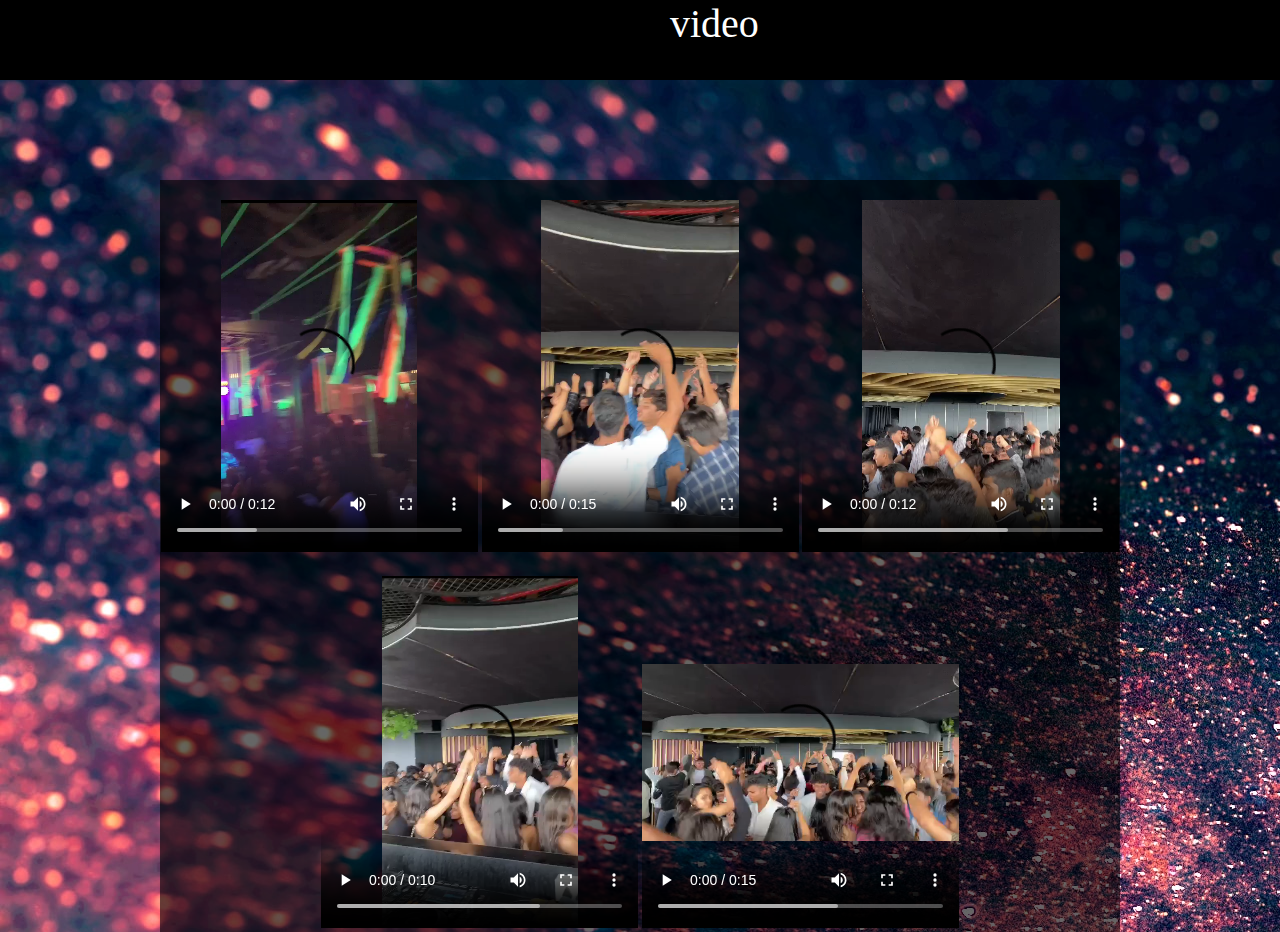
<file: index6.html>
<!DOCTYPE html>
<html lang="en">
<head>
    <meta charset="UTF-8">
    <meta name="viewport" content="width=device-width, initial-scale=1.0">
    <title>video</title>
    <link rel="icon" href="./asseet22/zelanntrix.logo.jpg">
    <link rel="stylesheet" href="https://cdnjs.cloudflare.com/ajax/libs/font-awesome/6.4.2/css/all.min.css" integrity="sha512-z3gLpd7yknf1YoNbCzqRKc4qyor8gaKU1qmn+CShxbuBusANI9QpRohGBreCFkKxLhei6S9CQXFEbbKuqLg0DA==" crossorigin="anonymous" referrerpolicy="no-referrer" />
    <style>
        * {
            padding: 0;
            margin: 0;
           
        }
        body {
           background-image: url("./asseet22/billy-huynh-W8KTS-mhFUE-unsplash.jpg");
           
        }
        .nav {
            
            height: 80px;
            width: 100%;
            background-color: black;
            
        }
        .nav a i {
            margin-top: 20px;
            margin-left: 30px;
            font-size: 35px;  
            color: white;
        }
        .nav a i:hover {
            transition: all 0.6s;
            color: red;
        }
        .nav .navbar {
            color: white;
            font-size: 40px;
            margin-left: 40rem;
        }
        @media (max-width:960px){
            .nav .navbar {
                margin-left: 30rem;
            }
        }
        @media (max-width:700px){
            .nav .navbar {
                margin-left: 10rem;
            }
        }

        .main {
            width: 75%;
            height: 100%;
            margin: 0 auto;
            margin-top: 100px;
            position: relative;
            overflow: hidden;
            background-color: rgba(0,0,0,0.6);
            display: flex;
            justify-content: center;
           }
          
        .main .main-content video {
            width: 33%;
            height: 22rem;
            margin-top: 20px;
             
        } @media (max-width:500px) {
            .main  {
                margin-top: 50px;
            }
        }
        @media (max-width:600px) {
            .main .main-content video {
              width: 100%;
             display: grid;
            }
        }
    </style>
</head>
<body>
    <div class="nav">
        <a><i class="fa-solid fa-chevron-left"></i></a>
        <a class="navbar"> video</a>
    </div>
    
    <div class="main">
        <div class="main-content" style="text-align:center">
            <video controls src="./asseet22/vidd1.mp4"></video>
            <video controls src="./asseet22/1.mp4"></video>
            <video controls src="./asseet22/2.mp4"></video>
            <video controls src="./asseet22/3.mp4"></video>
            <video controls src="./asseet22/4.mp4"></video>
            
            
        </div>
        
    </div>
      
    
    <script>
        let btn = document.querySelector("a");
        btn.addEventListener("click", () => {
            window.history.back(); 
        });


        
        
    </script>
</body>
</html>
</file>
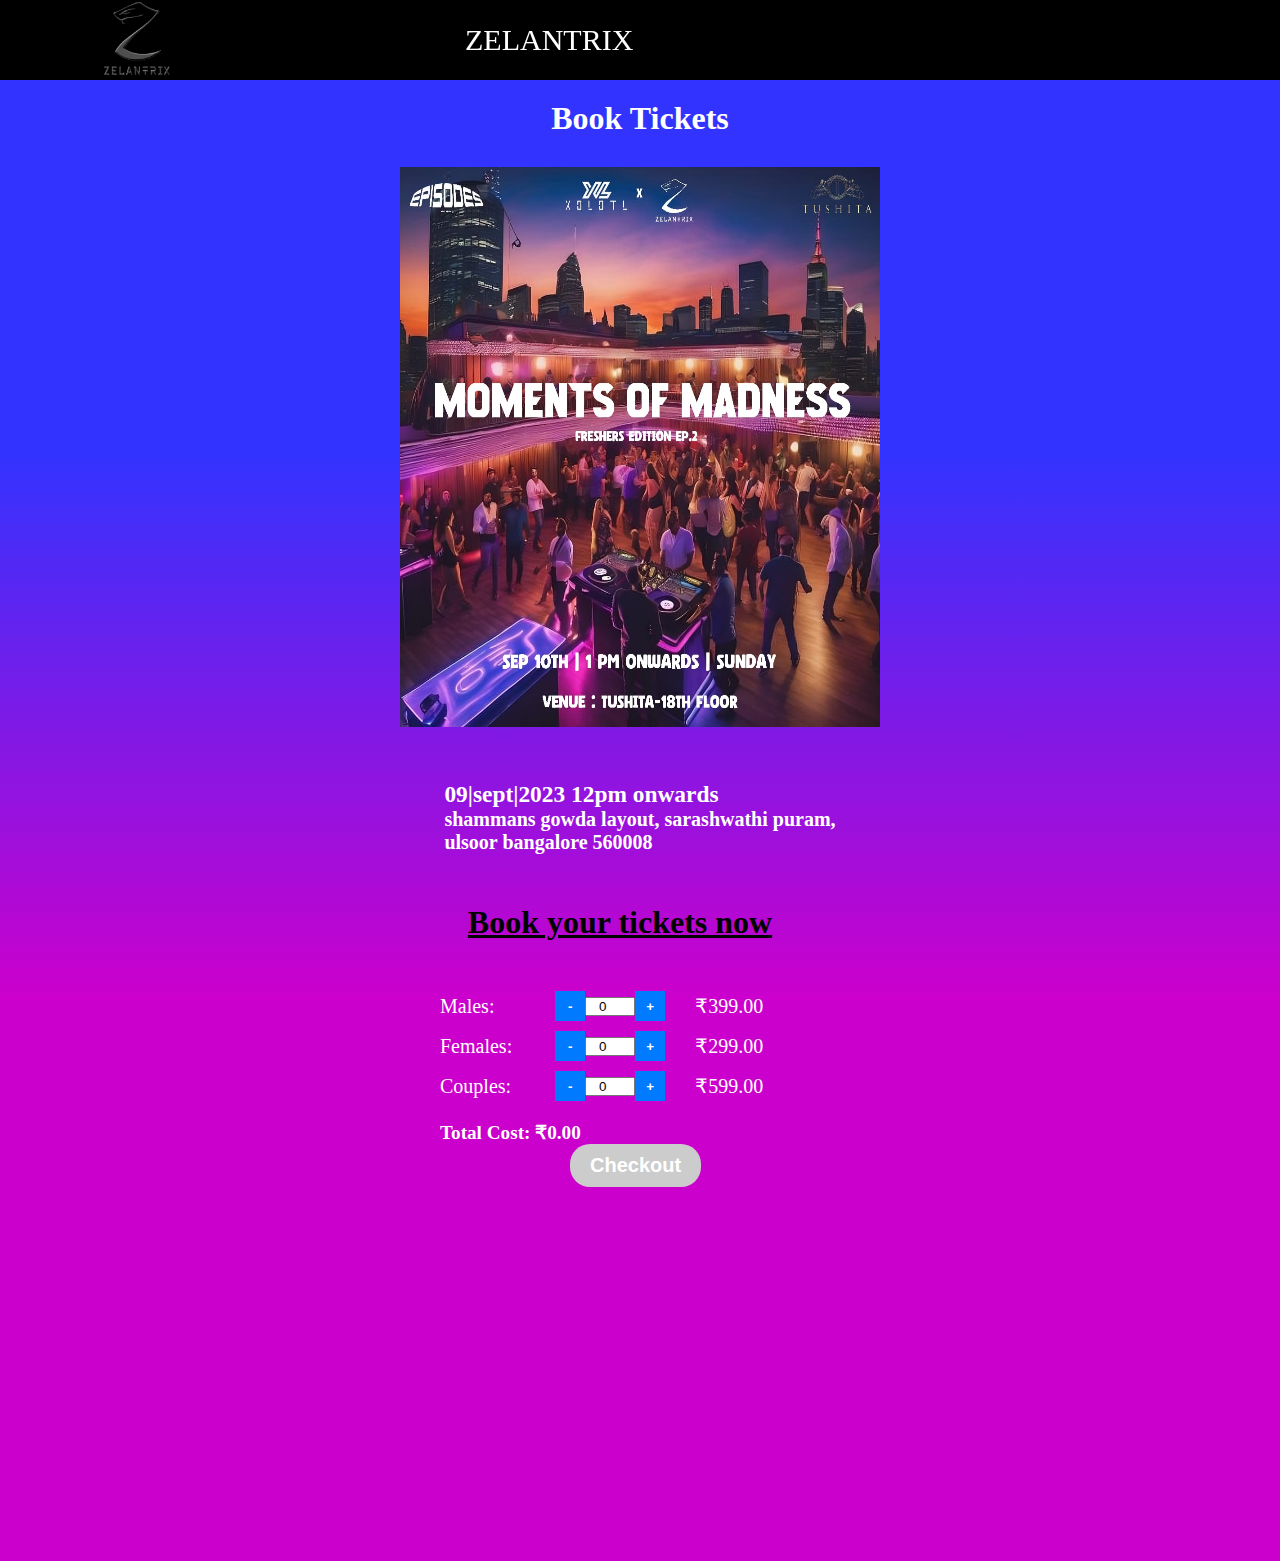
<file: index8.html>
<!DOCTYPE html>
<html lang="en">
<head>
    <meta charset="UTF-8">
    <link rel="stylesheet" href="style.css">
    <meta name="viewport" content="width=device-width, initial-scale=1.0">
    <title>book tickes</title>
    <link rel="icon" href="./asseet22/zelanntrix.logo.jpg">
    <!-- <script src="https://cdn.jsdelivr.net/npm/bootstrap@5.3.2/dist/js/bootstrap.bundle.min.js" integrity="sha384-C6RzsynM9kWDrMNeT87bh95OGNyZPhcTNXj1NW7RuBCsyN/o0jlpcV8Qyq46cDfL" crossorigin="anonymous"></script>
    <link href="https://cdn.jsdelivr.net/npm/bootstrap@5.3.2/dist/css/bootstrap.min.css" rel="stylesheet" integrity="sha384-T3c6CoIi6uLrA9TneNEoa7RxnatzjcDSCmG1MXxSR1GAsXEV/Dwwykc2MPK8M2HN" crossorigin="anonymous"> -->
    <link rel="stylesheet" href="https://cdnjs.cloudflare.com/ajax/libs/font-awesome/6.4.0/css/all.min.css" integrity="sha512-iecdLmaskl7CVkqkXNQ/ZH/XLlvWZOJyj7Yy7tcenmpD1ypASozpmT/E0iPtmFIB46ZmdtAc9eNBvH0H/ZpiBw==" crossorigin="anonymous" referrerpolicy="no-referrer" />
    <link rel="stylesheet" href="https://cdnjs.cloudflare.com/ajax/libs/font-awesome/5.15.3/css/all.min.css" />

</head>
<style>
    body {
        background: linear-gradient(to bottom, #3333ff 29%, #cc00cc 64%);
    }
    .container3 {
        display: flex;
        justify-content: center;
        
    }
    .container3 .upcomings {
       margin-top: 100px;
        
    }
    .container3 .upcomings h1 {
        color: white;
        margin-bottom: 30px;
        display: flex;
        justify-content: center;
    }
    .container3 .upcomings img {
        width: 30rem;
        height: 35rem;
    }
    @media (max-width: 700px) {
        .container3 .upcomings img {
            width: 20rem;
            height : 25rem ;
           }
       }
    
    

       .table-col {
          width: 100%;
          height: 30rem;
          
          margin-top: 50px;
       }
       .container2 {
        color: white;
        display: flex;
        justify-content: center;
        font-size: 20px;
    }
    @media(max-width:700px){
        .container2 {
            font-size: 15px;
        }
    }

       form {
        margin-top: 50px;
        margin: 0 auto;
        max-width: 400px;
        
    }
    #ticketForm {
       
        margin-top: 50px;
        color: white;
    }
    
    .h1 {
        margin-right: 40px;
        margin-top: 50px;
        text-align: center;
        color: black;
        text-decoration: underline;
    }
    
    .ticket-type {
        display: flex;
        align-items: center;
        margin-bottom: 10px;
    }
    
    label {
       
        flex: 0.6;
        font-size: 20px;
    }
    @media (max-width: 600px) {
        label {
            margin-left: 30px;
            flex: 0.65;
            font-size: 18px;
        } 
    }
    
    input[type="number"] {
        width: 50px;
        text-align: center;
    }
    
    .ticket-type button {

        width: 30px;
        height: 30px;
        background-color: #007BFF;
        color: #fff;
        border: none;
        cursor: pointer;
        font-weight: bold;
        
    }
    
    button:hover {
        background-color: #0056b3;
    }
    
    .price {
        font-size: 20px;
        margin-left: 30px;
    }
    @media (max-width: 600px) {
        .price {
            font-size: 18px;
           
        }
    }
    
    #totalCost {
        
        font-weight: bold;
        font-size: 1.2rem;
        margin-top: 20px;
    }
    @media (max-width: 600px) {
        #totalCost {
        margin-left: 30px;
        }
    }
    #submit {
        display: block;
        border-radius: 20px;
        padding: 10px 20px;
        background-color: #007BFF;
        color: #fff;
        border: none;
        cursor: pointer;
        font-weight: bold;
        font-size: 20px;
        margin-left: 130px;
    }
    @media (max-width: 600px) {
        #submit {
            margin-left: 110px;
            font-size: 15px;
        }
    }
    
    #submit:disabled {
        background-color: #ccc;
        cursor: not-allowed;
    }
.map {
    display: flex;
    justify-content: center;
}


   
</style>
   
<body>
    <nav>
        <img class="logo-img" src="./asseet22/zelanntrix.logo.jpg" style="width:73px;" >
        <label class="logo-name"> ZELANTRIX</label>
        <input type="checkbox" id="check">
        <label for="check" class="checkbtn">
            <i class="fa-solid fa-bars"></i>
        </label>
        <ul>
            <li> <a href="index.html" >Home</a></li>
            <li> <a class="active" href="#"> Events</a></li>
            <li> <a href="index7.html" > About us</a></li>
            <li> <a href="index4.html" > Gallery</a></li>
            <li> <a href="index5.html" > Contact Us</a></li>
            <li class="insta"> <a href="https://instagram.com/zelantrix?igshid=NTc4MTIwNjQ2YQ=="><img src="./asseet22/instagram.png" style="width: 30px;"></a></li>
        </ul>
     </nav>



    <div class="container3">
        <div class="upcomings">
            <h1> Book Tickets </h1>
            <img src="./asseet22/39407239.jpg " >
       </div>
    </div>

    


    <section id="table-row" class="table-col">
        
        <div class="container2">
            <div class="location">
                <h3>09|sept|2023  12pm onwards </h3>
                <h4> shammans gowda layout, sarashwathi puram, <br>ulsoor bangalore 560008 </h4>
            </div>
        </div>
        
        <h1 class="h1">Book your tickets now</h1>
        <form id="ticketForm" action="./index3.html" method="post">
            <div class="ticket-type">
                <label for="males">Males:</label>
                <button class="decrement" data-type="males">-</button>
                <input type="number" id="males" name="males" min="0" value="0">
                <button class="increment" data-type="males">+</button>
                <span class="price">&#8377;399.00</span>
            </div>
            <div class="ticket-type">
                <label for="females">Females:</label>
                <button class="decrement" data-type="females">-</button>
                <input type="number" id="females" name="females" min="0" value="0">
                <button class="increment" data-type="females">+</button>
                <span class="price">&#8377;299.00</span>
            </div>
            <div class="ticket-type">
                <label for="couples">Couples:</label>
                <button class="decrement" data-type="couples">-</button>
                <input type="number" id="couples" name="couples" min="0" value="0">
                <button class="increment" data-type="couples">+</button>
                <span class="price">&#8377;599.00</span>
            </div>
            <!-- <div class="ticket-type2">
                <label for="name">Name:</label>
                <input type="text" id="name" name="name" required>
                <br>
                <label for="phoneNumber">Phone Number:</label>
                <input type="tel" id="phoneNumber" name="phoneNumber" required>
                <br>
                <label for="email">Email:</label>
                <input type="email" id="email" name="email" required>
            </div> -->
            <div id="totalCost" name="totalCost" >Total Cost:&#8377; 0</div>
            <button type="submit" id="submit" disabled>Checkout</button>
        </form>
       
     </section>


    <div class="map">
        <iframe src="https://www.google.com/maps/embed?pb=!1m18!1m12!1m3!1d7775.921928444546!2d77.59620006317354!3d12.974348575989255!2m3!1f0!2f0!3f0!3m2!1i1024!2i768!4f13.1!3m3!1m2!1s0x3bae170776ade31b%3A0xd5feaaf42d31eac7!2sTushita%20Dine%20%26%20Club!5e0!3m2!1sen!2sin!4v1693835555876!5m2!1sen!2sin" width="900" height="300" style="border:0;" allowfullscreen="" loading="lazy" referrerpolicy="no-referrer-when-downgrade"></iframe>
    </div>
 <!-- <script src="app.js"></script> -->
 <script>
    document.addEventListener("DOMContentLoaded", function () {
        const incrementButtons = document.querySelectorAll(".increment");
        const decrementButtons = document.querySelectorAll(".decrement");
        const ticketInputs = document.querySelectorAll("input[type='number']");
        const submitButton = document.getElementById("submit");
        const totalCost = document.getElementById("totalCost");
    
        const ticketPrices = {
            males: 399,
            females: 299,
            couples: 599,
        };
    
        function updateTotalCost() {
            let total = 0;
    
            ticketInputs.forEach(input => {
                const type = input.id;
                const count = parseInt(input.value);
                total += count * ticketPrices[type];
            });
    
            totalCost.textContent = `Total Cost: ₹${total}.00`;
            updateSubmitButton();
        }
    
        function updateSubmitButton() {
            const totalTickets = Array.from(ticketInputs).reduce((acc, input) => acc + parseInt(input.value), 0);
            submitButton.disabled = totalTickets === 0;
        }
    
        incrementButtons.forEach(button => {
            button.addEventListener("click", function (e) {
                e.preventDefault();
                const type = button.getAttribute("data-type");
                const inputElement = document.getElementById(type);
    
                inputElement.value = parseInt(inputElement.value) + 1;
                updateTotalCost();
            });
        });
    
        decrementButtons.forEach(button => {
            button.addEventListener("click", function (e) {
                e.preventDefault();
                const type = button.getAttribute("data-type");
                const inputElement = document.getElementById(type);
    
                if (parseInt(inputElement.value) > 0) {
                    inputElement.value = parseInt(inputElement.value) - 1;
                    updateTotalCost();
                }
            });
        });
    
        // Handle form submission
        document.getElementById("ticketForm").addEventListener("submit", function (e) {
            e.preventDefault();
            const formData = new FormData(this); 
            // You can now send the formData to your server for further processing
            // Example: fetch('/your-server-endpoint', { method: 'POST', body: formData });
        });
    
        // Initial calculation
        updateTotalCost();
    });
    
</script>
<!-- <script src="app2.js"></script> -->
</body>
</html>
</file>
<file: style.css>
* {
    padding: 0;
    margin: 0;
    text-decoration: none;
    list-style: none;
    box-sizing: border-box;
    
}
body {
    font-family: 'Times New Roman', Times, serif;
    
}

nav {
    padding: 0;
    margin: 0;
   background-color: black;
   height: 80px;
   width: 100%;
   position: absolute;
   position: fixed;
}


nav .logo-img {
    margin-left: 100px;
}
@media (max-width:600px) {
    nav .logo-img {
        margin-left: 20px;
    }
}
nav .logo-name {
    color: white;
    font-size: 30px;
    position: relative;
    bottom: 30px;
    margin-left: 18rem;
}
@media (max-width: 900px) {
    nav .logo-name {
        display: none;
    }
}
nav ul {
    float: right;
    margin-right: 9rem ;
}
nav ul li {
    display: inline-block;
    line-height: 80px ;
    margin: 0 5px;
}
nav ul li a {
    color: rgb(255, 255, 255);
    font-size: 20px;
    padding: 7px 13px;
    border-radius: 5px;
    
}
nav ul li a:hover {
    color: red;
}
.insta {
    position: relative;
    top: 8px;
} 
a.active,a:hover {
    color: red;
    transition: 0.5s;
}
.checkbtn {
    font-size: 30px;
    color: white;
    float: right;
    line-height: 80px;
    margin-right: 40px; 
    cursor: pointer;
    display: none;
}
#check {
    display: none;
}

@media (max-width:1300px) {
    .checkbtn {
        display: block;
        display: "";
    }
    ul {
        position: fixed;
        width: 100%;
        height: 100%;
        background: #000000;
        top: 80px;
        left: -100%;
        text-align: center;
        transition: all 0.5s;
        
    }
    nav ul li {
        display: block;
        margin: 50px 0;
        line-height: 30px;
        
    }
    .insta {
        display: none;
    }
    nav ul li a {
        font-size: 30px;

    }
    a:hover,a:active {
        background-color: none;
        color: purple;
    }
    #check:checked ~ ul {
        left: 0;
    }
}
</file>
